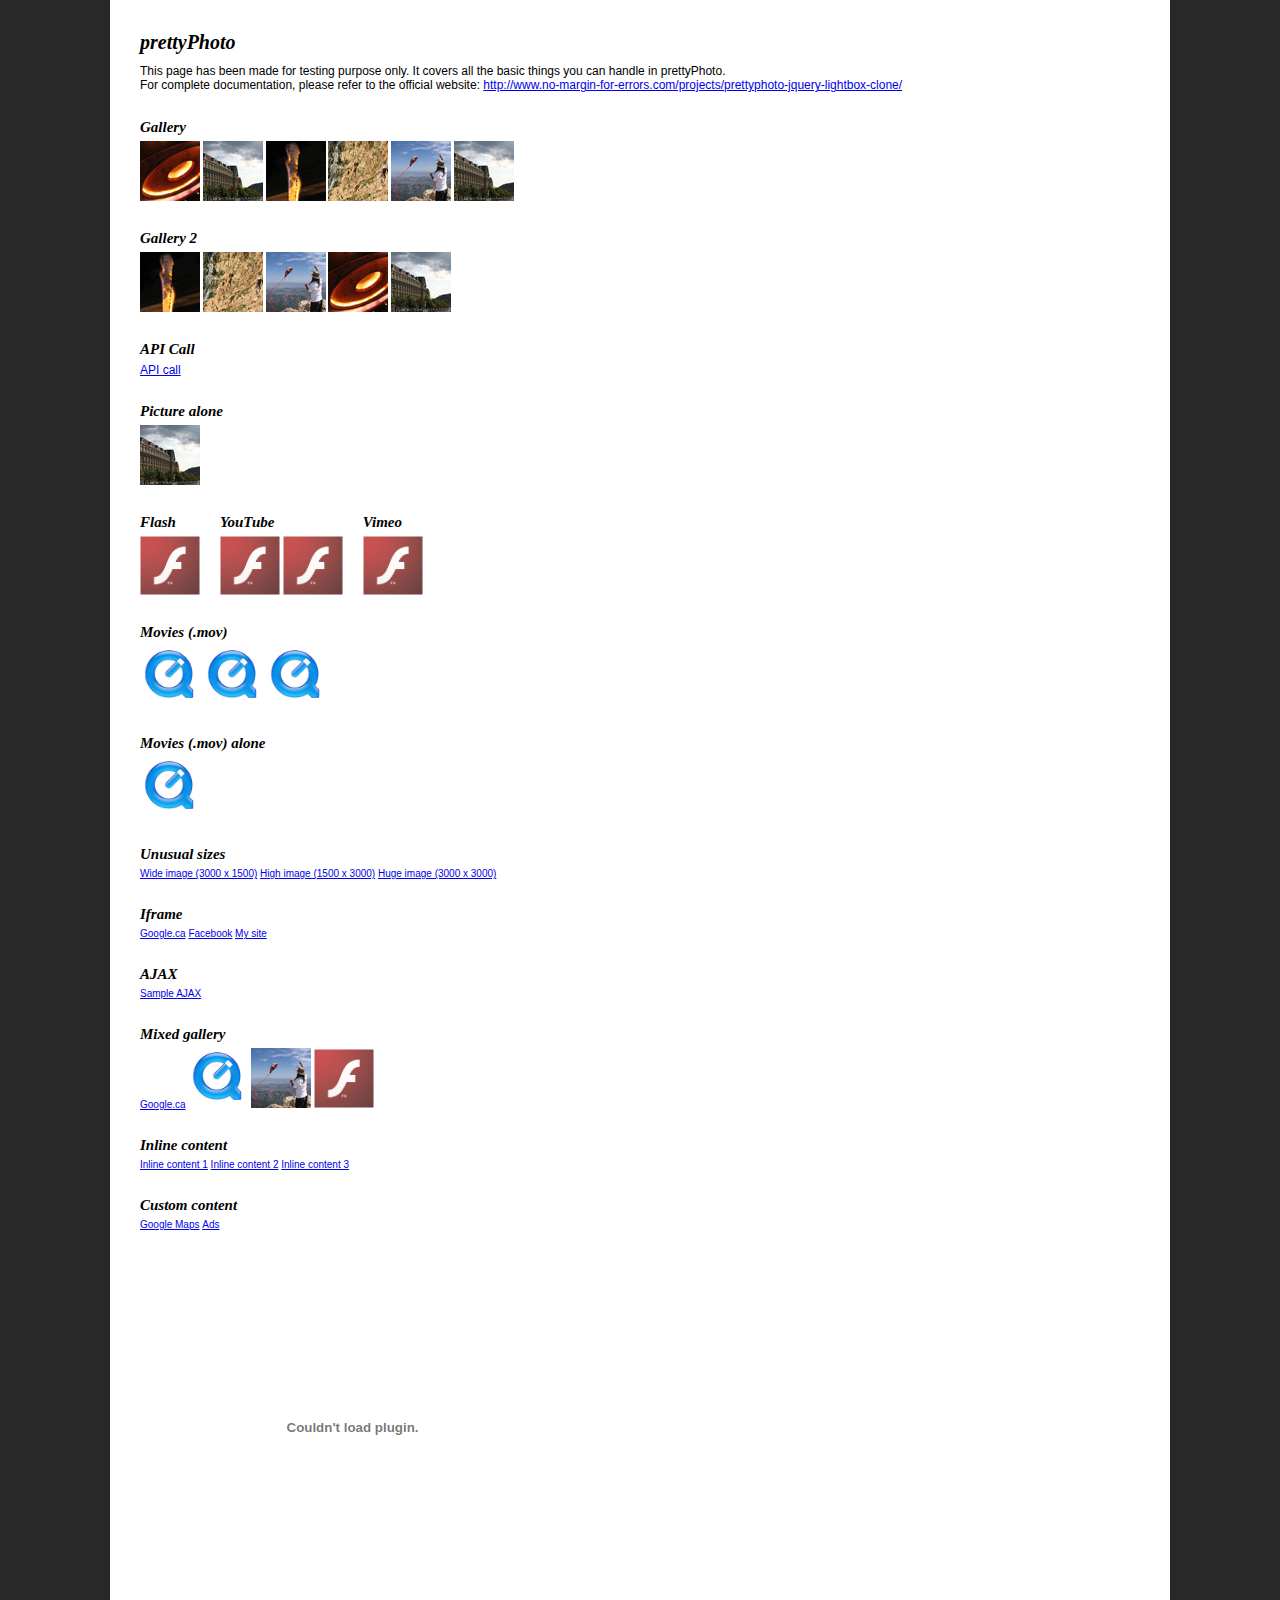
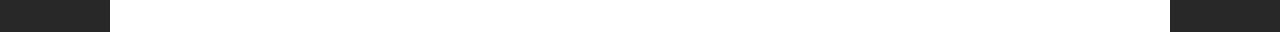
<file: Problema/prettyPhoto_uncompressed_3.1.6/index.html>
<!DOCTYPE html>
<html>
	<head>
		<title>jQuery lightbox clone - prettyPhoto - by Stephane Caron</title>
		<meta http-equiv="Content-Type" content="text/html; charset=utf-8" />
		<script src="https://ajax.googleapis.com/ajax/libs/jquery/1.9.0/jquery.min.js" type="text/javascript"></script>
		<!--script src="js/jquery.lint.js" type="text/javascript" charset="utf-8"></script-->
		<link rel="stylesheet" href="css/prettyPhoto.css" type="text/css" media="screen" title="prettyPhoto main stylesheet" charset="utf-8" />
		<script src="js/jquery.prettyPhoto.js" type="text/javascript" charset="utf-8"></script>
		
		<style type="text/css" media="screen">
			* { margin: 0; padding: 0; }
			
			body {
				background: #282828;
				font: 62.5%/1.2 Arial, Verdana, Sans-Serif;
				padding: 0 20px;
			}
			
			h1 { font-family: Georgia; font-style: italic; margin-bottom: 10px; }
			
			h2 {
				font-family: Georgia;
				font-style: italic;
				margin: 25px 0 5px 0;
			}
			
			p { font-size: 1.2em; }
			
			ul li { display: inline; }
			
			.wide {
				border-bottom: 1px #000 solid;
				width: 4000px;
			}
			
			.fleft { float: left; margin: 0 20px 0 0; }
			
			.cboth { clear: both; }
			
			#main {
				background: #fff;
				margin: 0 auto;
				padding: 30px;
				width: 1000px;
			}
		</style>
	</head>
	<body>
		<div id="main">
			<h1>prettyPhoto</h1>
			
			<p>This page has been made for testing purpose only. It covers all the basic things you can handle in prettyPhoto.</p>
	
			<p>For complete documentation, please refer to the official website: <a href="http://www.no-margin-for-errors.com/projects/prettyphoto-jquery-lightbox-clone/">http://www.no-margin-for-errors.com/projects/prettyphoto-jquery-lightbox-clone/</a></p>
	
			<h2>Gallery</h2>
			<ul class="gallery clearfix">
				<li><a href="images/fullscreen/1.JPG?lol=lol" rel="prettyPhoto[gallery1]" title="You can add caption to pictures. You can add caption to pictures. You can add caption to pictures."><img src="images/thumbnails/t_1.jpg" width="60" height="60" alt="Red round shape" /></a></li>
				<li><a href="images/fullscreen/2.jpg" rel="prettyPhoto[gallery1]"><img src="images/thumbnails/t_2.jpg" width="60" height="60" alt="Nice building" /></a></li>
				<li><a href="images/fullscreen/3.jpg" rel="prettyPhoto[gallery1]"><img src="images/thumbnails/t_3.jpg" width="60" height="60" alt="Fire!" /></a></li>
				<li><a href="images/fullscreen/4.jpg" rel="prettyPhoto[gallery1]"><img src="images/thumbnails/t_4.jpg" width="60" height="60" alt="Rock climbing" /></a></li>
				<li><a href="images/fullscreen/5.jpg" rel="prettyPhoto[gallery1]"><img src="images/thumbnails/t_5.jpg" width="60" height="60" alt="Fly kite, fly!" /></a></li>
				<li><a href="images/fullscreen/6.jpg" rel="prettyPhoto[gallery1]"><img src="images/thumbnails/t_2.jpg" width="60" height="60" alt="Nice building" /></a></li>
			</ul>

			<h2>Gallery 2</h2>
			<ul class="gallery clearfix">
				<li><a href="images/fullscreen/3.jpg" rel="prettyPhoto[gallery2]" title="How is the description on that one? How is the description on that one? How is the description on that one? "><img src="images/thumbnails/t_3.jpg" width="60" height="60" alt="This is a pretty long title" /></a></li>
				<li><a href="images/fullscreen/4.jpg" rel="prettyPhoto[gallery2]" title="Description on a single line."><img src="images/thumbnails/t_4.jpg" width="60" height="60" alt="" /></a></li>
				<li><a href="images/fullscreen/5.jpg" rel="prettyPhoto[gallery2]"><img src="images/thumbnails/t_5.jpg" width="60" height="60" alt="" /></a></li>
				<li><a href="images/fullscreen/1.jpg" rel="prettyPhoto[gallery2]"><img src="images/thumbnails/t_1.jpg" width="60" height="60" alt="" /></a></li>
				<li><a href="images/fullscreen/2.jpg" rel="prettyPhoto[gallery2]"><img src="images/thumbnails/t_2.jpg" width="60" height="60" alt="" /></a></li>
			</ul>

			<h2>API Call</h2>
			<script type="text/javascript" charset="utf-8">
				api_gallery=['images/fullscreen/1.JPG','images/fullscreen/2.jpg','images/fullscreen/3.JPG'];
				api_titles=['API Call Image 1','API Call Image 2','API Call Image 3'];
				api_descriptions=['Description 1','Description 2','Description 3'];
			</script>
			<p><a href="#" onclick="$.prettyPhoto.open(api_gallery,api_titles,api_descriptions); return false">API call</a></p>

			<h2>Picture alone</h2>
			<ul class="gallery clearfix">
				<li><a href="images/fullscreen/2.jpg" rel="prettyPhoto" title="&lt;a href=&#x27;http://www.google.ca&#x27; target=&#x27;_blank&#x27; &gt;This will open Google.com in a new window&lt;/a&gt;"><img src="images/thumbnails/t_2.jpg" width="60" height="60" alt="Picture alone 1" /></a></li>
			</ul>
			<div class="fleft">
				<h2>Flash</h2>
				<ul class="gallery clearfix">
					<li><a href="http://www.adobe.com/products/flashplayer/include/marquee/design.swf?width=792&amp;height=294" rel="prettyPhoto[flash]" title="Flash 10 demo"><img src="images/thumbnails/flash-logo.png" width="60" alt="Flash 10 demo" /></a></li>
				</ul>
			</div>
			<div class="fleft">
				<h2>YouTube</h2>
				<ul class="gallery clearfix">
					<li><a href="http://www.youtube.com/watch?v=kh29_SERH0Y?rel=0" rel="prettyPhoto" title="YouTube demo"><img src="images/thumbnails/flash-logo.png" width="60" alt="" /></a></li>
					<li><a href="http://youtu.be/kh29_SERH0Y?rel=0" rel="prettyPhoto" title="YouTube demo"><img src="images/thumbnails/flash-logo.png" width="60" alt="" /></a></li>
				</ul>
			</div>
			<div class="fleft">
				<h2>Vimeo</h2>
				<ul class="gallery clearfix">
					<li><a href="http://vimeo.com/7874398&width=700" rel="prettyPhoto" title="Vimeo video"><img src="images/thumbnails/flash-logo.png" width="60" alt="VIMEO!" /></a></li>
				</ul>
			</div>
			
			<br class="cboth" />
	
			<h2>Movies (.mov)</h2>
			<ul class="gallery clearfix">
				<li><a href="http://trailers.apple.com/movies/disney/tronlegacy/tronlegacy-tsr1_r640s.mov?width=640&height=272" rel="prettyPhoto[movies]" title="Tron!"><img src="images/thumbnails/quicktime-logo.gif" alt="Tron teaser" width="60" /></a></li>
				<li><a href="http://trailers.apple.com/movies/sony_pictures/karatekid/karatekid-tlr3_r640s.mov?width=640&height=304" rel="prettyPhoto[movies]" title="The Karate Kid"><img src="images/thumbnails/quicktime-logo.gif" alt="The Karate Kid" width="60" /></a></li>
				<li><a href="http://trailers.apple.com/movies/paramount/shutterisland/shutterisland-tvspot1_r640s.mov?width=640&height=272" rel="prettyPhoto[movies]" title="Shutter Island"><img src="images/thumbnails/quicktime-logo.gif" alt="Shutter Island" width="60" /></a></li>
			</ul>
	
			<h2>Movies (.mov) alone</h2>
			<ul class="gallery clearfix">
				<li><a href="http://trailers.apple.com/movies/disney/tronlegacy/tronlegacy-tsr1_r640s.mov?width=640&height=272" rel="prettyPhoto" title="Tron!"><img src="images/thumbnails/quicktime-logo.gif" alt="Tron teaser" width="60" /></a></li>
			</ul>
	
			<h2>Unusual sizes</h2>
			<ul class="gallery clearfix">
				<li><a href="images/fullscreen/wide.gif" rel="prettyPhoto[unusual]">Wide image (3000 x 1500)</a></li>
				<li><a href="images/fullscreen/high.gif" rel="prettyPhoto[unusual]">High image (1500 x 3000)</a></li>
				<li><a href="images/fullscreen/huge.gif" rel="prettyPhoto[unusual]">Huge image (3000 x 3000)</a></li>
			</ul>
	
			<h2>Iframe</h2>
			<ul class="gallery clearfix">
				<li><a href="http://www.google.com/search?ie=UTF-8&amp;oe=UTF-8&amp;q=prettyphoto&amp;iframe=true&amp;width=100%&amp;height=100%" rel="prettyPhoto[iframe]">Google.ca</a></li>
				<li><a href="http://www.facebook.com?iframe=true&amp;width=600&amp;height=300" rel="prettyPhoto[iframe]">Facebook</a></li>
				<li><a href="http://nmfe.co?iframe=true&amp;width=300&amp;height=200" rel="prettyPhoto[iframe]">My site</a></li>
			</ul>
	
			<h2>AJAX</h2>
			<ul class="gallery clearfix">
				<li><a href="xhr_response.html?ajax=true&amp;width=400&amp;height=160" rel="prettyPhoto[ajax]">Sample AJAX</a></li>
			</ul>
	
			<h2>Mixed gallery</h2>
			<ul class="gallery clearfix">
				<li><a href="http://www.google.ca?iframe=true&amp;width=1000&amp;height=500" rel="prettyPhoto[mixed]">Google.ca</a></li>
				<li><a href="http://trailers.apple.com/movies/disney/tronlegacy/tronlegacy-tsr1_r640s.mov?width=640&height=272" rel="prettyPhoto[mixed]" title="Tron!"><img src="images/thumbnails/quicktime-logo.gif" alt="Tron teaser" width="60" /></a></li>
				<li><a href="images/fullscreen/5.jpg" rel="prettyPhoto[mixed]"><img src="images/thumbnails/t_5.jpg" width="60" height="60" alt="" /></a></li>
				<li><a href="http://www.adobe.com/products/flashplayer/include/marquee/design.swf?width=792&amp;height=294" rel="prettyPhoto[mixed]" title="Flash 10 demo"><img src="images/thumbnails/flash-logo.png" width="60" alt="Flash 10 demo" /></a></li>
			</ul>
	
			<h2>Inline content</h2>
			<ul class="gallery clearfix">
				<li><a href="#inline_demo" rel="prettyPhoto[inline]">Inline content 1</a></li>
				<li><a href="#inline_demo2" rel="prettyPhoto[inline]">Inline content 2</a></li>
				<li><a href="#inline_demo3" rel="prettyPhoto[inline]">Inline content 3</a></li>
			</ul>
			<div id="inline_demo" style="display:none;">
				<p><a href="http://www.google.ca?iframe=true&amp;width=1000&amp;height=500">Google.ca</a></p>
				<p>Lorem ipsum dolor sit amet, consectetur adipisicing elit, sed do eiusmod tempor incididunt ut labore et dolore magna aliqua. Ut enim ad minim veniam, quis nostrud exercitation ullamco laboris nisi ut aliquip ex ea commodo consequat. Duis aute irure dolor in reprehenderit in voluptate velit esse cillum dolore eu fugiat nulla pariatur. Excepteur sint occaecat cupidatat non proident, sunt in culpa qui officia deserunt mollit anim id est laborum.</p>
			</div>
			<div id="inline_demo2" style="display:none;">
				<p>Lorem ipsum dolor sit amet, consectetur adipisicing elit, sed do eiusmod tempor incididunt ut labore et dolore magna aliqua. Ut enim ad minim veniam, quis nostrud exercitation ullamco laboris nisi ut aliquip ex ea commodo consequat. Duis aute irure dolor in reprehenderit in voluptate velit esse cillum dolore eu fugiat nulla pariatur. Excepteur sint occaecat cupidatat non proident, sunt in culpa qui officia deserunt mollit anim id est laborum.</p>
				<p>Lorem ipsum dolor sit amet, consectetur adipisicing elit, sed do eiusmod tempor incididunt ut labore et dolore magna aliqua. Ut enim ad minim veniam, quis nostrud exercitation ullamco laboris nisi ut aliquip ex ea commodo consequat. Duis aute irure dolor in reprehenderit in voluptate velit esse cillum dolore eu fugiat nulla pariatur. Excepteur sint occaecat cupidatat non proident, sunt in culpa qui officia deserunt mollit anim id est laborum.</p>
				<p>Lorem ipsum dolor sit amet, consectetur adipisicing elit, sed do eiusmod tempor incididunt ut labore et dolore magna aliqua. Ut enim ad minim veniam, quis nostrud exercitation ullamco laboris nisi ut aliquip ex ea commodo consequat. Duis aute irure dolor in reprehenderit in voluptate velit esse cillum dolore eu fugiat nulla pariatur. Excepteur sint occaecat cupidatat non proident, sunt in culpa qui officia deserunt mollit anim id est laborum.</p>
				<p>Lorem ipsum dolor sit amet, consectetur adipisicing elit, sed do eiusmod tempor incididunt ut labore et dolore magna aliqua. Ut enim ad minim veniam, quis nostrud exercitation ullamco laboris nisi ut aliquip ex ea commodo consequat. Duis aute irure dolor in reprehenderit in voluptate velit esse cillum dolore eu fugiat nulla pariatur. Excepteur sint occaecat cupidatat non proident, sunt in culpa qui officia deserunt mollit anim id est laborum.</p>
			</div>
			<div id="inline_demo3" style="display:none;">
				<p>Lorem ipsum dolor sit amet, consectetur adipisicing elit, sed do eiusmod tempor incididunt ut labore et dolore magna aliqua. Ut enim ad minim veniam, quis nostrud exercitation ullamco laboris nisi ut aliquip ex ea commodo consequat. Duis aute irure dolor in reprehenderit in voluptate velit esse cillum dolore eu fugiat nulla pariatur. Excepteur sint occaecat cupidatat non proident, sunt in culpa qui officia deserunt mollit anim id est laborum.</p>
				<p>Lorem ipsum dolor sit amet, consectetur adipisicing elit, sed do eiusmod tempor incididunt ut labore et dolore magna aliqua. Ut enim ad minim veniam, quis nostrud exercitation ullamco laboris nisi ut aliquip ex ea commodo consequat. Duis aute irure dolor in reprehenderit in voluptate velit esse cillum dolore eu fugiat nulla pariatur. Excepteur sint occaecat cupidatat non proident, sunt in culpa qui officia deserunt mollit anim id est laborum.</p>
				<p><img src="images/fullscreen/2.jpg" /></p>
			</div>
	
			<h2>Custom content</h2>
			<ul id="custom_content" class="gallery clearfix">
				<li><a href="#?custom=true&width=260&height=270" rel="prettyPhoto">Google Maps</a></li>
				<li><a href="#?custom=true&width=260&height=400" rel="prettyPhoto">Ads</a></li>
			</ul>
			
			<br /><br />
			
			<object width="425" height="344"><param name="movie" value="http://www.youtube.com/v/_HOMoTqEASY&hl=en&fs=1&"></param><param name="allowFullScreen" value="true"></param><param name="allowscriptaccess" value="always"></param><param name="wmode" value="opaque"></param><embed src="http://www.youtube.com/v/_HOMoTqEASY&hl=en&fs=1&" type="application/x-shockwave-flash" allowscriptaccess="always" allowfullscreen="true" width="425" height="344" wmode="opaque"></embed></object>
			<iframe title="YouTube video player" width="425" height="344" src="http://www.youtube.com/embed/_HOMoTqEASY" frameborder="0" allowfullscreen></iframe>
	
			<script type="text/javascript" charset="utf-8">
			$(document).ready(function(){
				$("area[rel^='prettyPhoto']").prettyPhoto();
				
				$(".gallery:first a[rel^='prettyPhoto']").prettyPhoto({animation_speed:'normal',theme:'light_square',slideshow:3000, autoplay_slideshow: true});
				$(".gallery:gt(0) a[rel^='prettyPhoto']").prettyPhoto({animation_speed:'fast',slideshow:10000, hideflash: true});
		
				$("#custom_content a[rel^='prettyPhoto']:first").prettyPhoto({
					custom_markup: '<div id="map_canvas" style="width:260px; height:265px"></div>',
					changepicturecallback: function(){ initialize(); }
				});

				$("#custom_content a[rel^='prettyPhoto']:last").prettyPhoto({
					custom_markup: '<div id="bsap_1259344" class="bsarocks bsap_d49a0984d0f377271ccbf01a33f2b6d6"></div><div id="bsap_1237859" class="bsarocks bsap_d49a0984d0f377271ccbf01a33f2b6d6" style="height:260px"></div><div id="bsap_1251710" class="bsarocks bsap_d49a0984d0f377271ccbf01a33f2b6d6"></div>',
					changepicturecallback: function(){ _bsap.exec(); }
				});
			});
			</script>
	
			<!-- Google Maps Code -->
			<script type="text/javascript"
			    src="http://maps.google.com/maps/api/js?sensor=true">
			</script>
			<script type="text/javascript">
			  function initialize() {
			    var latlng = new google.maps.LatLng(-34.397, 150.644);
			    var myOptions = {
			      zoom: 8,
			      center: latlng,
			      mapTypeId: google.maps.MapTypeId.ROADMAP
			    };
			    var map = new google.maps.Map(document.getElementById("map_canvas"),
			        myOptions);
			  }

			</script>
			<!-- END Google Maps Code -->
	
			<!-- BuySellAds.com Ad Code -->
			<style type="text/css" media="screen">
				.bsap a { float: left; }
			</style>
			<script type="text/javascript">
			(function(){
			  var bsa = document.createElement('script');
			     bsa.type = 'text/javascript';
			     bsa.async = true;
			     bsa.src = '//s3.buysellads.com/ac/bsa.js';
			  (document.getElementsByTagName('head')[0]||document.getElementsByTagName('body')[0]).appendChild(bsa);
			})();
			</script>
			<!-- END BuySellAds.com Ad Code -->
	</div>
	</body>
</html>
</file>
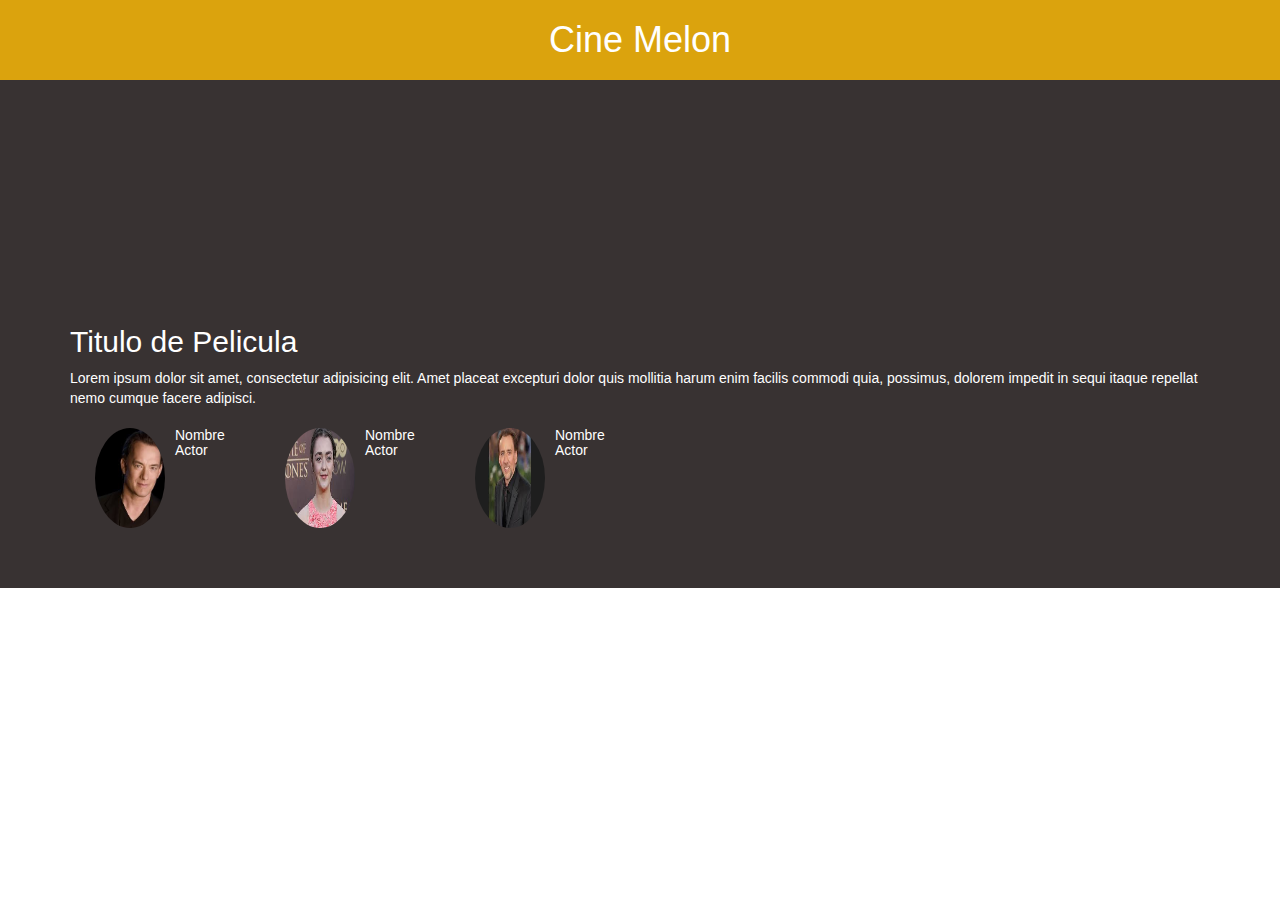
<file: Problema/PELICULAS.html>
<!DOCTYPE html>
<html>
	<head>
	  <meta charset="UTF-8">
	  <title>Detalles peliculas</title>
	  <meta name="viewport" content="width=device-width, initial-scale=1, maximum-scale=1, user-scalable=no">
	  <link rel="stylesheet" href="https://maxcdn.bootstrapcdn.com/bootstrap/3.3.6/css/bootstrap.min.css">
	  <link rel="stylesheet" href="css/main.css">
	</head>
	<body>
		<header>
			<div class="container">
				<div class="row">
					<div class="col-xs-12 text-center">
						<h1>Cine Melon</h1>
					</div>
				</div>
			</div>
		</header>
		<section class="fondoNegro">
		<div class="video fondoNegro">
			<div class="col-md-12 col-xs-12">
				<iframe width="100%" height="100%" src="https://www.youtube.com/embed/vsQ41frO-kI" frameborder="0" allowfullscreen></iframe>
			</div>
		</div>
		<div class="preview">
			<div class="container">
				<div class="row">
					<div class="col-md-12 col-xs-12 text-left">
						<h2 class="titulo">Titulo de Pelicula</h2>
						<p class="titulo">Lorem ipsum dolor sit amet, consectetur adipisicing elit. Amet placeat excepturi dolor quis mollitia harum enim facilis commodi quia, possimus, dolorem impedit in sequi itaque repellat nemo cumque facere adipisci.</p>
						<div class="actores">
							<div class="col-md-2 col-xs-4 actor">
								<img src="../Problema/img/images (4).jpg" alt="..." class="img-circle">
							<h5 class="titulo">Nombre Actor</h5>
							</div>
							<div class="col-md-2 col-xs-4 actor">
								<img src="../Problema/img/images (7).jpg" alt="..." class="img-circle">
							<h5 class="titulo">Nombre Actor</h5>
							</div>
							<div class="col-md-2 col-xs-4 actor">
								<img src="../Problema/img/images (5).jpg" alt="..." class="img-circle">
							<h5 class="titulo">Nombre Actor</h5>
							</div>
						</div>
					</div>
				</div>
			</div>		
		</div>
	</section>	


		<!-- SCRIPTS -->
        <script src="https://code.jquery.com/jquery-2.2.2.js"></script>
        <!-- Latest compiled and minified JavaScript -->
	<script src="https://maxcdn.bootstrapcdn.com/bootstrap/3.3.6/js/bootstrap.min.js" integrity="sha384-0mSbJDEHialfmuBBQP6A4Qrprq5OVfW37PRR3j5ELqxss1yVqOtnepnHVP9aJ7xS" crossorigin="anonymous"></script>
		<script src="js/main.js"></script>
	</body>
</html>
</file>
<file: Problema/prettyPhoto_uncompressed_3.1.6/css/prettyPhoto.css>
/* ------------------------------------------------------------------------
	This you can edit.
------------------------------------------------------------------------- */

	/* ----------------------------------
		Default Theme
	----------------------------------- */

	div.pp_default .pp_top,
	div.pp_default .pp_top .pp_middle,
	div.pp_default .pp_top .pp_left,
	div.pp_default .pp_top .pp_right,
	div.pp_default .pp_bottom,
	div.pp_default .pp_bottom .pp_left,
	div.pp_default .pp_bottom .pp_middle,
	div.pp_default .pp_bottom .pp_right { height: 13px; }
	
	div.pp_default .pp_top .pp_left { background: url(../images/prettyPhoto/default/sprite.png) -78px -93px no-repeat; } /* Top left corner */
	div.pp_default .pp_top .pp_middle { background: url(../images/prettyPhoto/default/sprite_x.png) top left repeat-x; } /* Top pattern/color */
	div.pp_default .pp_top .pp_right { background: url(../images/prettyPhoto/default/sprite.png) -112px -93px no-repeat; } /* Top right corner */
	
	div.pp_default .pp_content .ppt { color: #f8f8f8; }
	div.pp_default .pp_content_container .pp_left { background: url(../images/prettyPhoto/default/sprite_y.png) -7px 0 repeat-y; padding-left: 13px; }
	div.pp_default .pp_content_container .pp_right { background: url(../images/prettyPhoto/default/sprite_y.png) top right repeat-y; padding-right: 13px; }
	div.pp_default .pp_content { background-color: #fff; } /* Content background */
	div.pp_default .pp_next:hover { background: url(../images/prettyPhoto/default/sprite_next.png) center right  no-repeat; cursor: pointer; } /* Next button */
	div.pp_default .pp_previous:hover { background: url(../images/prettyPhoto/default/sprite_prev.png) center left no-repeat; cursor: pointer; } /* Previous button */
	div.pp_default .pp_expand { background: url(../images/prettyPhoto/default/sprite.png) 0 -29px no-repeat; cursor: pointer; width: 28px; height: 28px; } /* Expand button */
	div.pp_default .pp_expand:hover { background: url(../images/prettyPhoto/default/sprite.png) 0 -56px no-repeat; cursor: pointer; } /* Expand button hover */
	div.pp_default .pp_contract { background: url(../images/prettyPhoto/default/sprite.png) 0 -84px no-repeat; cursor: pointer; width: 28px; height: 28px; } /* Contract button */
	div.pp_default .pp_contract:hover { background: url(../images/prettyPhoto/default/sprite.png) 0 -113px no-repeat; cursor: pointer; } /* Contract button hover */
	div.pp_default .pp_close { width: 30px; height: 30px; background: url(../images/prettyPhoto/default/sprite.png) 2px 1px no-repeat; cursor: pointer; } /* Close button */
	div.pp_default #pp_full_res .pp_inline { color: #000; } 
	div.pp_default .pp_gallery ul li a { background: url(../images/prettyPhoto/default/default_thumb.png) center center #f8f8f8; border:1px solid #aaa; }
	div.pp_default .pp_gallery ul li a:hover,
	div.pp_default .pp_gallery ul li.selected a { border-color: #fff; }
	div.pp_default .pp_social { margin-top: 7px; }

	div.pp_default .pp_gallery a.pp_arrow_previous,
	div.pp_default .pp_gallery a.pp_arrow_next { position: static; left: auto; }
	div.pp_default .pp_nav .pp_play,
	div.pp_default .pp_nav .pp_pause { background: url(../images/prettyPhoto/default/sprite.png) -51px 1px no-repeat; height:30px; width:30px; }
	div.pp_default .pp_nav .pp_pause { background-position: -51px -29px; }
	div.pp_default .pp_details { position: relative; }
	div.pp_default a.pp_arrow_previous,
	div.pp_default a.pp_arrow_next { background: url(../images/prettyPhoto/default/sprite.png) -31px -3px no-repeat; height: 20px; margin: 4px 0 0 0; width: 20px; }
	div.pp_default a.pp_arrow_next { left: 52px; background-position: -82px -3px; } /* The next arrow in the bottom nav */
	div.pp_default .pp_content_container .pp_details { margin-top: 5px; }
	div.pp_default .pp_nav { clear: none; height: 30px; width: 110px; position: relative; }
	div.pp_default .pp_nav .currentTextHolder{ font-family: Georgia; font-style: italic; color:#999; font-size: 11px; left: 75px; line-height: 25px; margin: 0; padding: 0 0 0 10px; position: absolute; top: 2px; }
	
	div.pp_default .pp_close:hover, div.pp_default .pp_nav .pp_play:hover, div.pp_default .pp_nav .pp_pause:hover, div.pp_default .pp_arrow_next:hover, div.pp_default .pp_arrow_previous:hover { opacity:0.7; }

	div.pp_default .pp_description{ font-size: 11px; font-weight: bold; line-height: 14px; margin: 5px 50px 5px 0; }

	div.pp_default .pp_bottom .pp_left { background: url(../images/prettyPhoto/default/sprite.png) -78px -127px no-repeat; } /* Bottom left corner */
	div.pp_default .pp_bottom .pp_middle { background: url(../images/prettyPhoto/default/sprite_x.png) bottom left repeat-x; } /* Bottom pattern/color */
	div.pp_default .pp_bottom .pp_right { background: url(../images/prettyPhoto/default/sprite.png) -112px -127px no-repeat; } /* Bottom right corner */

	div.pp_default .pp_loaderIcon { background: url(../images/prettyPhoto/default/loader.gif) center center no-repeat; } /* Loader icon */

	
	/* ----------------------------------
		Light Rounded Theme
	----------------------------------- */


	div.light_rounded .pp_top .pp_left { background: url(../images/prettyPhoto/light_rounded/sprite.png) -88px -53px no-repeat; } /* Top left corner */
	div.light_rounded .pp_top .pp_middle { background: #fff; } /* Top pattern/color */
	div.light_rounded .pp_top .pp_right { background: url(../images/prettyPhoto/light_rounded/sprite.png) -110px -53px no-repeat; } /* Top right corner */
	
	div.light_rounded .pp_content .ppt { color: #000; }
	div.light_rounded .pp_content_container .pp_left,
	div.light_rounded .pp_content_container .pp_right { background: #fff; }
	div.light_rounded .pp_content { background-color: #fff; } /* Content background */
	div.light_rounded .pp_next:hover { background: url(../images/prettyPhoto/light_rounded/btnNext.png) center right  no-repeat; cursor: pointer; } /* Next button */
	div.light_rounded .pp_previous:hover { background: url(../images/prettyPhoto/light_rounded/btnPrevious.png) center left no-repeat; cursor: pointer; } /* Previous button */
	div.light_rounded .pp_expand { background: url(../images/prettyPhoto/light_rounded/sprite.png) -31px -26px no-repeat; cursor: pointer; } /* Expand button */
	div.light_rounded .pp_expand:hover { background: url(../images/prettyPhoto/light_rounded/sprite.png) -31px -47px no-repeat; cursor: pointer; } /* Expand button hover */
	div.light_rounded .pp_contract { background: url(../images/prettyPhoto/light_rounded/sprite.png) 0 -26px no-repeat; cursor: pointer; } /* Contract button */
	div.light_rounded .pp_contract:hover { background: url(../images/prettyPhoto/light_rounded/sprite.png) 0 -47px no-repeat; cursor: pointer; } /* Contract button hover */
	div.light_rounded .pp_close { width: 75px; height: 22px; background: url(../images/prettyPhoto/light_rounded/sprite.png) -1px -1px no-repeat; cursor: pointer; } /* Close button */
	div.light_rounded .pp_details { position: relative; }
	div.light_rounded .pp_description { margin-right: 85px; }
	div.light_rounded #pp_full_res .pp_inline { color: #000; } 
	div.light_rounded .pp_gallery a.pp_arrow_previous,
	div.light_rounded .pp_gallery a.pp_arrow_next { margin-top: 12px !important; }
	div.light_rounded .pp_nav .pp_play { background: url(../images/prettyPhoto/light_rounded/sprite.png) -1px -100px no-repeat; height: 15px; width: 14px; }
	div.light_rounded .pp_nav .pp_pause { background: url(../images/prettyPhoto/light_rounded/sprite.png) -24px -100px no-repeat; height: 15px; width: 14px; }

	div.light_rounded .pp_arrow_previous { background: url(../images/prettyPhoto/light_rounded/sprite.png) 0 -71px no-repeat; } /* The previous arrow in the bottom nav */
		div.light_rounded .pp_arrow_previous.disabled { background-position: 0 -87px; cursor: default; }
	div.light_rounded .pp_arrow_next { background: url(../images/prettyPhoto/light_rounded/sprite.png) -22px -71px no-repeat; } /* The next arrow in the bottom nav */
		div.light_rounded .pp_arrow_next.disabled { background-position: -22px -87px; cursor: default; }

	div.light_rounded .pp_bottom .pp_left { background: url(../images/prettyPhoto/light_rounded/sprite.png) -88px -80px no-repeat; } /* Bottom left corner */
	div.light_rounded .pp_bottom .pp_middle { background: #fff; } /* Bottom pattern/color */
	div.light_rounded .pp_bottom .pp_right { background: url(../images/prettyPhoto/light_rounded/sprite.png) -110px -80px no-repeat; } /* Bottom right corner */

	div.light_rounded .pp_loaderIcon { background: url(../images/prettyPhoto/light_rounded/loader.gif) center center no-repeat; } /* Loader icon */
	
	/* ----------------------------------
		Dark Rounded Theme
	----------------------------------- */
	
	div.dark_rounded .pp_top .pp_left { background: url(../images/prettyPhoto/dark_rounded/sprite.png) -88px -53px no-repeat; } /* Top left corner */
	div.dark_rounded .pp_top .pp_middle { background: url(../images/prettyPhoto/dark_rounded/contentPattern.png) top left repeat; } /* Top pattern/color */
	div.dark_rounded .pp_top .pp_right { background: url(../images/prettyPhoto/dark_rounded/sprite.png) -110px -53px no-repeat; } /* Top right corner */
	
	div.dark_rounded .pp_content_container .pp_left { background: url(../images/prettyPhoto/dark_rounded/contentPattern.png) top left repeat-y; } /* Left Content background */
	div.dark_rounded .pp_content_container .pp_right { background: url(../images/prettyPhoto/dark_rounded/contentPattern.png) top right repeat-y; } /* Right Content background */
	div.dark_rounded .pp_content { background: url(../images/prettyPhoto/dark_rounded/contentPattern.png) top left repeat; } /* Content background */
	div.dark_rounded .pp_next:hover { background: url(../images/prettyPhoto/dark_rounded/btnNext.png) center right  no-repeat; cursor: pointer; } /* Next button */
	div.dark_rounded .pp_previous:hover { background: url(../images/prettyPhoto/dark_rounded/btnPrevious.png) center left no-repeat; cursor: pointer; } /* Previous button */
	div.dark_rounded .pp_expand { background: url(../images/prettyPhoto/dark_rounded/sprite.png) -31px -26px no-repeat; cursor: pointer; } /* Expand button */
	div.dark_rounded .pp_expand:hover { background: url(../images/prettyPhoto/dark_rounded/sprite.png) -31px -47px no-repeat; cursor: pointer; } /* Expand button hover */
	div.dark_rounded .pp_contract { background: url(../images/prettyPhoto/dark_rounded/sprite.png) 0 -26px no-repeat; cursor: pointer; } /* Contract button */
	div.dark_rounded .pp_contract:hover { background: url(../images/prettyPhoto/dark_rounded/sprite.png) 0 -47px no-repeat; cursor: pointer; } /* Contract button hover */
	div.dark_rounded .pp_close { width: 75px; height: 22px; background: url(../images/prettyPhoto/dark_rounded/sprite.png) -1px -1px no-repeat; cursor: pointer; } /* Close button */
	div.dark_rounded .pp_details { position: relative; }
	div.dark_rounded .pp_description { margin-right: 85px; }
	div.dark_rounded .currentTextHolder { color: #c4c4c4; }
	div.dark_rounded .pp_description { color: #fff; }
	div.dark_rounded #pp_full_res .pp_inline { color: #fff; }
	div.dark_rounded .pp_gallery a.pp_arrow_previous,
	div.dark_rounded .pp_gallery a.pp_arrow_next { margin-top: 12px !important; }
	div.dark_rounded .pp_nav .pp_play { background: url(../images/prettyPhoto/dark_rounded/sprite.png) -1px -100px no-repeat; height: 15px; width: 14px; }
	div.dark_rounded .pp_nav .pp_pause { background: url(../images/prettyPhoto/dark_rounded/sprite.png) -24px -100px no-repeat; height: 15px; width: 14px; }

	div.dark_rounded .pp_arrow_previous { background: url(../images/prettyPhoto/dark_rounded/sprite.png) 0 -71px no-repeat; } /* The previous arrow in the bottom nav */
		div.dark_rounded .pp_arrow_previous.disabled { background-position: 0 -87px; cursor: default; }
	div.dark_rounded .pp_arrow_next { background: url(../images/prettyPhoto/dark_rounded/sprite.png) -22px -71px no-repeat; } /* The next arrow in the bottom nav */
		div.dark_rounded .pp_arrow_next.disabled { background-position: -22px -87px; cursor: default; }

	div.dark_rounded .pp_bottom .pp_left { background: url(../images/prettyPhoto/dark_rounded/sprite.png) -88px -80px no-repeat; } /* Bottom left corner */
	div.dark_rounded .pp_bottom .pp_middle { background: url(../images/prettyPhoto/dark_rounded/contentPattern.png) top left repeat; } /* Bottom pattern/color */
	div.dark_rounded .pp_bottom .pp_right { background: url(../images/prettyPhoto/dark_rounded/sprite.png) -110px -80px no-repeat; } /* Bottom right corner */

	div.dark_rounded .pp_loaderIcon { background: url(../images/prettyPhoto/dark_rounded/loader.gif) center center no-repeat; } /* Loader icon */
	
	
	/* ----------------------------------
		Dark Square Theme
	----------------------------------- */
	
	div.dark_square .pp_left ,
	div.dark_square .pp_middle,
	div.dark_square .pp_right,
	div.dark_square .pp_content { background: #000; }
	
	div.dark_square .currentTextHolder { color: #c4c4c4; }
	div.dark_square .pp_description { color: #fff; }
	div.dark_square .pp_loaderIcon { background: url(../images/prettyPhoto/dark_square/loader.gif) center center no-repeat; } /* Loader icon */
	
	div.dark_square .pp_expand { background: url(../images/prettyPhoto/dark_square/sprite.png) -31px -26px no-repeat; cursor: pointer; } /* Expand button */
	div.dark_square .pp_expand:hover { background: url(../images/prettyPhoto/dark_square/sprite.png) -31px -47px no-repeat; cursor: pointer; } /* Expand button hover */
	div.dark_square .pp_contract { background: url(../images/prettyPhoto/dark_square/sprite.png) 0 -26px no-repeat; cursor: pointer; } /* Contract button */
	div.dark_square .pp_contract:hover { background: url(../images/prettyPhoto/dark_square/sprite.png) 0 -47px no-repeat; cursor: pointer; } /* Contract button hover */
	div.dark_square .pp_close { width: 75px; height: 22px; background: url(../images/prettyPhoto/dark_square/sprite.png) -1px -1px no-repeat; cursor: pointer; } /* Close button */
	div.dark_square .pp_details { position: relative; }
	div.dark_square .pp_description { margin: 0 85px 0 0; }
	div.dark_square #pp_full_res .pp_inline { color: #fff; }
	div.dark_square .pp_gallery a.pp_arrow_previous,
	div.dark_square .pp_gallery a.pp_arrow_next { margin-top: 12px !important; }
	div.dark_square .pp_nav { clear: none; }
	div.dark_square .pp_nav .pp_play { background: url(../images/prettyPhoto/dark_square/sprite.png) -1px -100px no-repeat; height: 15px; width: 14px; }
	div.dark_square .pp_nav .pp_pause { background: url(../images/prettyPhoto/dark_square/sprite.png) -24px -100px no-repeat; height: 15px; width: 14px; }
	
	div.dark_square .pp_arrow_previous { background: url(../images/prettyPhoto/dark_square/sprite.png) 0 -71px no-repeat; } /* The previous arrow in the bottom nav */
		div.dark_square .pp_arrow_previous.disabled { background-position: 0 -87px; cursor: default; }
	div.dark_square .pp_arrow_next { background: url(../images/prettyPhoto/dark_square/sprite.png) -22px -71px no-repeat; } /* The next arrow in the bottom nav */
		div.dark_square .pp_arrow_next.disabled { background-position: -22px -87px; cursor: default; }
	
	div.dark_square .pp_next:hover { background: url(../images/prettyPhoto/dark_square/btnNext.png) center right  no-repeat; cursor: pointer; } /* Next button */
	div.dark_square .pp_previous:hover { background: url(../images/prettyPhoto/dark_square/btnPrevious.png) center left no-repeat; cursor: pointer; } /* Previous button */


	/* ----------------------------------
		Light Square Theme
	----------------------------------- */
	
	div.light_square .pp_left ,
	div.light_square .pp_middle,
	div.light_square .pp_right,
	div.light_square .pp_content { background: #fff; }
	
	div.light_square .pp_content .ppt { color: #000; }
	div.light_square .pp_expand { background: url(../images/prettyPhoto/light_square/sprite.png) -31px -26px no-repeat; cursor: pointer; } /* Expand button */
	div.light_square .pp_expand:hover { background: url(../images/prettyPhoto/light_square/sprite.png) -31px -47px no-repeat; cursor: pointer; } /* Expand button hover */
	div.light_square .pp_contract { background: url(../images/prettyPhoto/light_square/sprite.png) 0 -26px no-repeat; cursor: pointer; } /* Contract button */
	div.light_square .pp_contract:hover { background: url(../images/prettyPhoto/light_square/sprite.png) 0 -47px no-repeat; cursor: pointer; } /* Contract button hover */
	div.light_square .pp_close { width: 75px; height: 22px; background: url(../images/prettyPhoto/light_square/sprite.png) -1px -1px no-repeat; cursor: pointer; } /* Close button */
	div.light_square .pp_details { position: relative; }
	div.light_square .pp_description { margin-right: 85px; }
	div.light_square #pp_full_res .pp_inline { color: #000; }
	div.light_square .pp_gallery a.pp_arrow_previous,
	div.light_square .pp_gallery a.pp_arrow_next { margin-top: 12px !important; }
	div.light_square .pp_nav .pp_play { background: url(../images/prettyPhoto/light_square/sprite.png) -1px -100px no-repeat; height: 15px; width: 14px; }
	div.light_square .pp_nav .pp_pause { background: url(../images/prettyPhoto/light_square/sprite.png) -24px -100px no-repeat; height: 15px; width: 14px; }
	
	div.light_square .pp_arrow_previous { background: url(../images/prettyPhoto/light_square/sprite.png) 0 -71px no-repeat; } /* The previous arrow in the bottom nav */
		div.light_square .pp_arrow_previous.disabled { background-position: 0 -87px; cursor: default; }
	div.light_square .pp_arrow_next { background: url(../images/prettyPhoto/light_square/sprite.png) -22px -71px no-repeat; } /* The next arrow in the bottom nav */
		div.light_square .pp_arrow_next.disabled { background-position: -22px -87px; cursor: default; }
	
	div.light_square .pp_next:hover { background: url(../images/prettyPhoto/light_square/btnNext.png) center right  no-repeat; cursor: pointer; } /* Next button */
	div.light_square .pp_previous:hover { background: url(../images/prettyPhoto/light_square/btnPrevious.png) center left no-repeat; cursor: pointer; } /* Previous button */
	
	div.light_square .pp_loaderIcon { background: url(../images/prettyPhoto/light_rounded/loader.gif) center center no-repeat; } /* Loader icon */


	/* ----------------------------------
		Facebook style Theme
	----------------------------------- */
	
	div.facebook .pp_top .pp_left { background: url(../images/prettyPhoto/facebook/sprite.png) -88px -53px no-repeat; } /* Top left corner */
	div.facebook .pp_top .pp_middle { background: url(../images/prettyPhoto/facebook/contentPatternTop.png) top left repeat-x; } /* Top pattern/color */
	div.facebook .pp_top .pp_right { background: url(../images/prettyPhoto/facebook/sprite.png) -110px -53px no-repeat; } /* Top right corner */
	
	div.facebook .pp_content .ppt { color: #000; }
	div.facebook .pp_content_container .pp_left { background: url(../images/prettyPhoto/facebook/contentPatternLeft.png) top left repeat-y; } /* Content background */
	div.facebook .pp_content_container .pp_right { background: url(../images/prettyPhoto/facebook/contentPatternRight.png) top right repeat-y; } /* Content background */
	div.facebook .pp_content { background: #fff; } /* Content background */
	div.facebook .pp_expand { background: url(../images/prettyPhoto/facebook/sprite.png) -31px -26px no-repeat; cursor: pointer; } /* Expand button */
	div.facebook .pp_expand:hover { background: url(../images/prettyPhoto/facebook/sprite.png) -31px -47px no-repeat; cursor: pointer; } /* Expand button hover */
	div.facebook .pp_contract { background: url(../images/prettyPhoto/facebook/sprite.png) 0 -26px no-repeat; cursor: pointer; } /* Contract button */
	div.facebook .pp_contract:hover { background: url(../images/prettyPhoto/facebook/sprite.png) 0 -47px no-repeat; cursor: pointer; } /* Contract button hover */
	div.facebook .pp_close { width: 22px; height: 22px; background: url(../images/prettyPhoto/facebook/sprite.png) -1px -1px no-repeat; cursor: pointer; } /* Close button */
	div.facebook .pp_details { position: relative; }
	div.facebook .pp_description { margin: 0 37px 0 0; }
	div.facebook #pp_full_res .pp_inline { color: #000; } 
	div.facebook .pp_loaderIcon { background: url(../images/prettyPhoto/facebook/loader.gif) center center no-repeat; } /* Loader icon */
	
	div.facebook .pp_arrow_previous { background: url(../images/prettyPhoto/facebook/sprite.png) 0 -71px no-repeat; height: 22px; margin-top: 0; width: 22px; } /* The previous arrow in the bottom nav */
		div.facebook .pp_arrow_previous.disabled { background-position: 0 -96px; cursor: default; }
	div.facebook .pp_arrow_next { background: url(../images/prettyPhoto/facebook/sprite.png) -32px -71px no-repeat; height: 22px; margin-top: 0; width: 22px; } /* The next arrow in the bottom nav */
		div.facebook .pp_arrow_next.disabled { background-position: -32px -96px; cursor: default; }
	div.facebook .pp_nav { margin-top: 0; }
	div.facebook .pp_nav p { font-size: 15px; padding: 0 3px 0 4px; }
	div.facebook .pp_nav .pp_play { background: url(../images/prettyPhoto/facebook/sprite.png) -1px -123px no-repeat; height: 22px; width: 22px; }
	div.facebook .pp_nav .pp_pause { background: url(../images/prettyPhoto/facebook/sprite.png) -32px -123px no-repeat; height: 22px; width: 22px; }
	
	div.facebook .pp_next:hover { background: url(../images/prettyPhoto/facebook/btnNext.png) center right no-repeat; cursor: pointer; } /* Next button */
	div.facebook .pp_previous:hover { background: url(../images/prettyPhoto/facebook/btnPrevious.png) center left no-repeat; cursor: pointer; } /* Previous button */
	
	div.facebook .pp_bottom .pp_left { background: url(../images/prettyPhoto/facebook/sprite.png) -88px -80px no-repeat; } /* Bottom left corner */
	div.facebook .pp_bottom .pp_middle { background: url(../images/prettyPhoto/facebook/contentPatternBottom.png) top left repeat-x; } /* Bottom pattern/color */
	div.facebook .pp_bottom .pp_right { background: url(../images/prettyPhoto/facebook/sprite.png) -110px -80px no-repeat; } /* Bottom right corner */


/* ------------------------------------------------------------------------
	DO NOT CHANGE
------------------------------------------------------------------------- */

	div.pp_pic_holder a:focus { outline:none; }

	div.pp_overlay {
		background: #000;
		display: none;
		left: 0;
		position: absolute;
		top: 0;
		width: 100%;
		z-index: 9500;
	}
	
	div.pp_pic_holder {
		display: none;
		position: absolute;
		width: 100px;
		z-index: 10000;
	}

		
		.pp_top {
			height: 20px;
			position: relative;
		}
			* html .pp_top { padding: 0 20px; }
		
			.pp_top .pp_left {
				height: 20px;
				left: 0;
				position: absolute;
				width: 20px;
			}
			.pp_top .pp_middle {
				height: 20px;
				left: 20px;
				position: absolute;
				right: 20px;
			}
				* html .pp_top .pp_middle {
					left: 0;
					position: static;
				}
			
			.pp_top .pp_right {
				height: 20px;
				left: auto;
				position: absolute;
				right: 0;
				top: 0;
				width: 20px;
			}
		
		.pp_content { height: 40px; min-width: 40px; }
		* html .pp_content { width: 40px; }
		
		.pp_fade { display: none; }
		
		.pp_content_container {
			position: relative;
			text-align: left;
			width: 100%;
		}
		
			.pp_content_container .pp_left { padding-left: 20px; }
			.pp_content_container .pp_right { padding-right: 20px; }
		
			.pp_content_container .pp_details {
				float: left;
				margin: 10px 0 2px 0;
			}
				.pp_description {
					display: none;
					margin: 0;
				}
				
				.pp_social { float: left; margin: 0; }
				.pp_social .facebook { float: left; margin-left: 5px; width: 55px; overflow: hidden; }
				.pp_social .twitter { float: left; }
				
				.pp_nav {
					clear: right;
					float: left;
					margin: 3px 10px 0 0;
				}
				
					.pp_nav p {
						float: left;
						margin: 2px 4px;
						white-space: nowrap;
					}
					
					.pp_nav .pp_play,
					.pp_nav .pp_pause {
						float: left;
						margin-right: 4px;
						text-indent: -10000px;
					}
				
					a.pp_arrow_previous,
					a.pp_arrow_next {
						display: block;
						float: left;
						height: 15px;
						margin-top: 3px;
						overflow: hidden;
						text-indent: -10000px;
						width: 14px;
					}
		
		.pp_hoverContainer {
			position: absolute;
			top: 0;
			width: 100%;
			z-index: 2000;
		}
		
		.pp_gallery {
			display: none;
			left: 50%;
			margin-top: -50px;
			position: absolute;
			z-index: 10000;
		}
		
			.pp_gallery div {
				float: left;
				overflow: hidden;
				position: relative;
			}
			
			.pp_gallery ul {
				float: left;
				height: 35px;
				margin: 0 0 0 5px;
				padding: 0;
				position: relative;
				white-space: nowrap;
			}
			
			.pp_gallery ul a {
				border: 1px #000 solid;
				border: 1px rgba(0,0,0,0.5) solid;
				display: block;
				float: left;
				height: 33px;
				overflow: hidden;
			}
			
			.pp_gallery ul a:hover,
			.pp_gallery li.selected a { border-color: #fff; }
			
			.pp_gallery ul a img { border: 0; }
			
			.pp_gallery li {
				display: block;
				float: left;
				margin: 0 5px 0 0;
				padding: 0;
			}
			
			.pp_gallery li.default a {
				background: url(../images/prettyPhoto/facebook/default_thumbnail.gif) 0 0 no-repeat;
				display: block;
				height: 33px;
				width: 50px;
			}
			
			.pp_gallery li.default a img { display: none; }
			
			.pp_gallery .pp_arrow_previous,
			.pp_gallery .pp_arrow_next {
				margin-top: 7px !important;
			}
		
		a.pp_next {
			background: url(../images/prettyPhoto/light_rounded/btnNext.png) 10000px 10000px no-repeat;
			display: block;
			float: right;
			height: 100%;
			text-indent: -10000px;
			width: 49%;
		}
			
		a.pp_previous {
			background: url(../images/prettyPhoto/light_rounded/btnNext.png) 10000px 10000px no-repeat;
			display: block;
			float: left;
			height: 100%;
			text-indent: -10000px;
			width: 49%;
		}
		
		a.pp_expand,
		a.pp_contract {
			cursor: pointer;
			display: none;
			height: 20px;	
			position: absolute;
			right: 30px;
			text-indent: -10000px;
			top: 10px;
			width: 20px;
			z-index: 20000;
		}
			
		a.pp_close {
			position: absolute; right: 0; top: 0; 
			display: block;
			line-height:22px;
			text-indent: -10000px;
		}
		
		.pp_bottom {
			height: 20px;
			position: relative;
		}
			* html .pp_bottom { padding: 0 20px; }
			
			.pp_bottom .pp_left {
				height: 20px;
				left: 0;
				position: absolute;
				width: 20px;
			}
			.pp_bottom .pp_middle {
				height: 20px;
				left: 20px;
				position: absolute;
				right: 20px;
			}
				* html .pp_bottom .pp_middle {
					left: 0;
					position: static;
				}
				
			.pp_bottom .pp_right {
				height: 20px;
				left: auto;
				position: absolute;
				right: 0;
				top: 0;
				width: 20px;
			}
		
		.pp_loaderIcon {
			display: block;
			height: 24px;
			left: 50%;
			margin: -12px 0 0 -12px;
			position: absolute;
			top: 50%;
			width: 24px;
		}
		
		#pp_full_res {
			line-height: 1 !important;
		}
		
			#pp_full_res .pp_inline {
				text-align: left;
			}
			
				#pp_full_res .pp_inline p { margin: 0 0 15px 0; }
	
		div.ppt {
			color: #fff;
			display: none;
			font-size: 17px;
			margin: 0 0 5px 15px;
			z-index: 9999;
		}
</file>
<file: Problema/css/main.css>
header {
	background-color: #DBA30D;
	color: white;
	height: 80px;
}

.fondoNegro{
	background-color: #383232;
	margin: 0px 0px 40px 0px;
	padding-top: 50px;
	padding-bottom: 50px;
}

.escoge{
	color: white;
}
section {
	padding: 20px;
}

.btn {
	width: 100px;
	padding: 10px;
	background-color: #DBA30D;
	color: white;
}

img {
	max-width: 200px;
	max-height: 300px;
	margin: 10px;
	float: left;
}


.video {
	padding: 20px 0px;
}
.img-circle{
	width: 70px;
	height: 100px;
}
.titulo{
	color: white;
}
</file>
